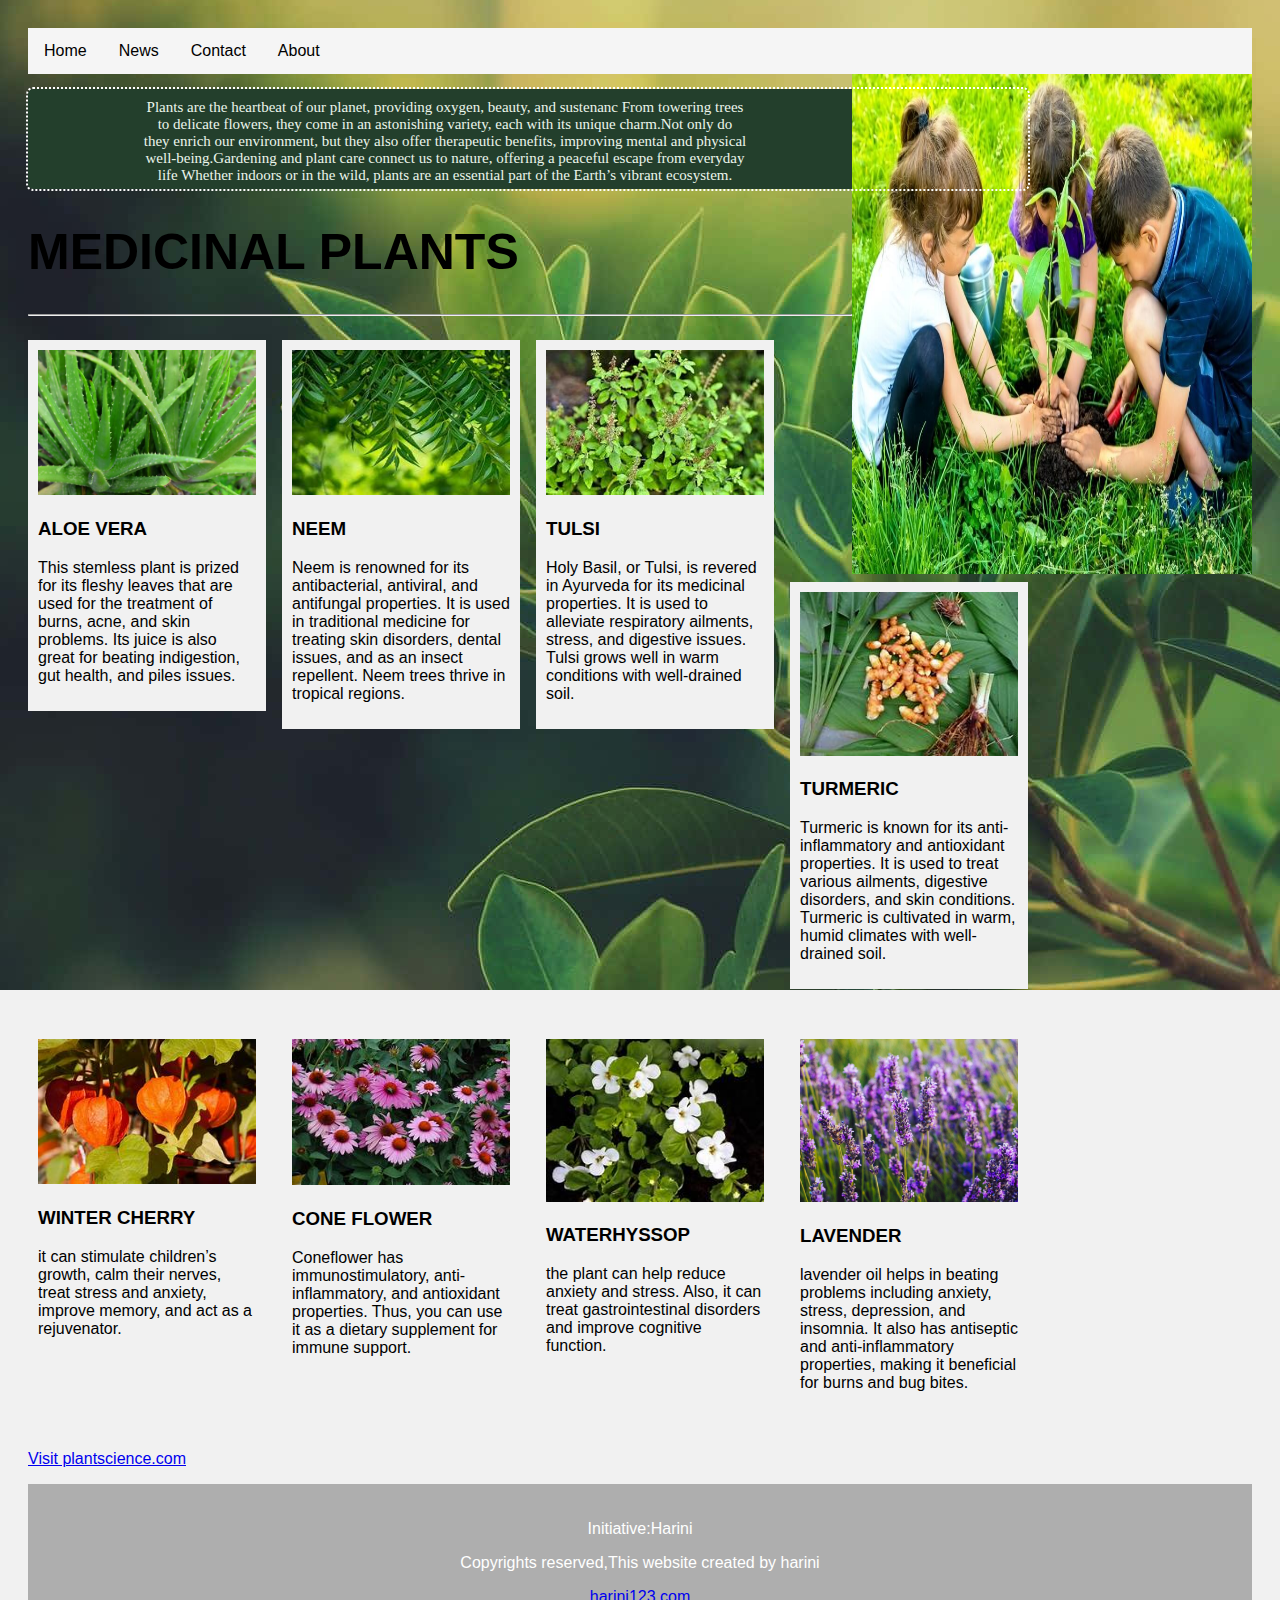
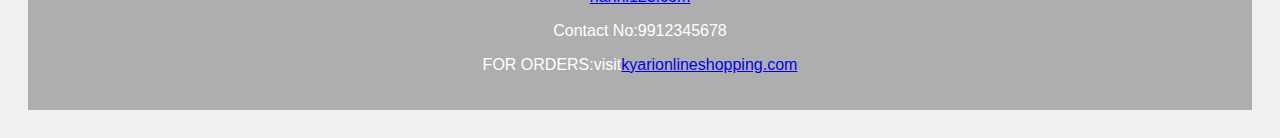
<file: portfolio.html>
<!DOCTYPE html>
<html>
<head>
    <style>
        body {
          background-image: url('plant1.jpg');
          background-repeat: no-repeat;
          background-attachment: fixed;
          background-position: center;
    }
        
      </style>
    </body>
<style>
ul {
  list-style-type: none;
  margin: 0;
  padding: 0;
  overflow: hidden;
  background-color: whitesmoke;
}

li {
  float: left;
}

li a {
  display: block;
  color: black;
  text-align: center;
  padding: 14px 16px;
  text-decoration: none;
}

li a:hover {
  background-color: lightgreen;
}
</style>
</head>
<body>

<ul>
  <li><a class="active" href="#home">Home</a></li>
  <li><a href="#news">News</a></li>
  <li><a href="#contact">Contact</a></li>
  <li><a href="#about">About</a></li>
</ul>

</body>
<style>
    p {outline-color: white;}

    p.dotted {
        box-align: center;
        text-align: center;
        font-family: Georgia, 'Times New Roman', Times, serif;
        outline-style: dotted; 
        outline-width: 2px;
        width: 1000px;
        height: 100px;
        color: rgb(235, 245, 235); 
        font-size: 15px;
        padding: 10px; 
        background-color: rgb(35, 63, 44); 
        border-radius: 5px;
        
        outline-style: dotted;}
  
    </style>
    <style>
        .align-right {
            float: right;
        }
    </style>
    
    <img src="plant10.jpg" alt="Forest" width="400" height="500" class="align-right">
    <p class="dotted">Plants are the heartbeat of our planet, providing oxygen, beauty, and sustenanc From towering trees<br>
                      to delicate  flowers, they come in an astonishing variety, each with its unique charm.Not only do <br>
                      they enrich our environment, but they also offer therapeutic benefits, improving mental and physical<br>
                      well-being.Gardening and plant care connect us to nature, offering a peaceful escape from everyday <br>
                      life Whether indoors or in the wild, plants are an essential part of the Earth’s vibrant ecosystem.
                      
                    </p>

                    <style>
                        * {
                          box-sizing: border-box;
                        }
                        
                        body {
                          background-color: #f1f1f1;
                          padding: 20px;
                          font-family: Arial;
                        }
                        
                        /* Center website */
                        .main {
                          max-width: 1000px;
                        
                        }
                        
                        h1 {
                          font-size: 50px;
                          word-break: break-all;
                          text-align: left;
                        }
                        
                        .row {
                          margin: 8px -16px;
                          text-align: left;
                        }
                        
                        /* Add padding BETWEEN each column */
                        .row,
                        .row > .column {
                          padding: 8px;
                        }
                        
                        /* Create four equal columns that floats next to each other */
                        .column {
                          float: left;
                          width: 25%;
                        }
                        
                        /* Clear floats after rows */ 
                        .row:after {
                          content: "";
                          display: table;
                          clear: both;
                        }
                        
                        /* Content */
                        .content {
                          background-color: #f1f1f1;
                          padding: 10px;
                        }
                        
                        /* Responsive layout - makes a two column-layout instead of four columns */
                        @media screen and (max-width: 900px) {
                          .column {
                            width: 50%;
                          }
                        }
                        
                        /* Responsive layout - makes the two columns stack on top of each other instead of next to each other */
                        @media screen and (max-width: 600px) {
                          .column {
                            width: 100%;
                          }
                        }
                        </style>
                        </head>
                        <body>
                        
                        <!-- MAIN (Center website) -->
                        <div class="main">
                        
                        <h1>MEDICINAL PLANTS</h1>
                        <hr>
                        <div class="row">
                          <div class="column">
                            <div class="content">
                              <img src="aloe.jpeg" alt="Mountains" style="width:100%">
                              <h3>ALOE VERA</h3>
                              <p>This stemless plant is prized for its fleshy leaves that are used for the treatment of burns, acne, and skin problems. Its juice is also great for beating indigestion, gut health, and piles issues.</p>
                            </div>
                          </div>
                          <div class="column">
                            <div class="content">
                            <img src="neem.jpg" alt="Lights" style="width:100%">
                              <h3>NEEM</h3>
                              <p>Neem is renowned for its antibacterial, antiviral, and antifungal properties. It is used in traditional medicine for treating skin disorders, dental issues, and as an insect repellent. Neem trees thrive in tropical regions.</p>
                            </div>
                          </div>
                          <div class="column">
                            <div class="content">
                            <img src="tulsi.jpg" alt="Nature" style="width:100%">
                              <h3>TULSI</h3>
                              <p>Holy Basil, or Tulsi, is revered in Ayurveda for its medicinal properties. It is used to alleviate respiratory ailments, stress, and digestive issues. Tulsi grows well in warm conditions with well-drained soil.</p>
                            </div>
                          </div>
                          <div class="column">
                            <div class="content">
                            <img src="turmeric.jpg" alt="Mountains" style="width:100%">
                              <h3>TURMERIC</h3>
                              <p>Turmeric is known for its anti-inflammatory and antioxidant properties. It is used to treat various ailments, digestive disorders, and skin conditions. Turmeric is cultivated in warm, humid climates with well-drained soil.</p>
                            </div>

                          </div>

                        </div>
                        <div class="row">
                            <div class="column">
                              <div class="content">
                                <img src="wintercherry.jpg" alt="Mountains" style="width:100%">
                                <h3>WINTER CHERRY</h3>
                                <p>it can stimulate children’s growth, calm their nerves, treat stress and anxiety, improve memory, and act as a rejuvenator.</p>
                              </div>
                            </div>
                            <div class="column">
                                <div class="content">
                                  <img src="coneflower.jpg" alt="Mountains" style="width:100%">
                                  <h3>CONE FLOWER</h3>
                                  <p>Coneflower has immunostimulatory, anti-inflammatory, and antioxidant properties. Thus, you can use it as a dietary supplement for immune support.</p>
                              </div>
                              </div>
                              <div class="column">
                                <div class="content">
                                  <img src="waterhyssop.jpg" alt="Mountains" style="width:100%">
                                  <h3>WATERHYSSOP</h3>
                                  <p> the plant can help reduce anxiety and stress. Also, it can treat gastrointestinal disorders and improve cognitive function.</p>
                              </div>
                              </div>
                              <div class="column">
                                <div class="content">
                                  <img src="lavender.jpg" alt="Mountains" style="width:100%">
                                  <h3>LAVENDER</h3>
                                  <p> lavender oil helps in beating problems including anxiety, stress, depression, and insomnia. It also has antiseptic and anti-inflammatory properties, making it beneficial for burns and bug bites.

                                    </p>
                              </div>
                              </div>
                               </div>

                              </div>

                        
                        
                        
                        </body>
                        <p><a href="https://www.plantscience4u.com/2018/08/10-medicinal-plants-and-their-uses-with.html#google_vignette">Visit plantscience.com</a></p>
                       <style>
                         footer{
                            background-color: rgba(0, 0, 0, 0.278);
                            color: white;
                            padding: 20px;
                            text-align: center;

                         }

                       </style>
                       <footer>
                        <p>Initiative:Harini</p>
                        <p>Copyrights reserved,This website created by harini</p>
                        <p><a href="harini123.com">harini123.com</a>
                        <p>Contact No:9912345678</p>
                        <p>
                            FOR ORDERS:visit<a href="https://kyari.co/collections/plants-1?srsltid=AfmBOorw2HI604rS4Fz11ojFQEZ_DLww_dqPY75NeR26x7u9pXdBo2uF">kyarionlineshopping.com</a>
                        </p>

                       </footer>
                       </html>
                        

</html>
</file>
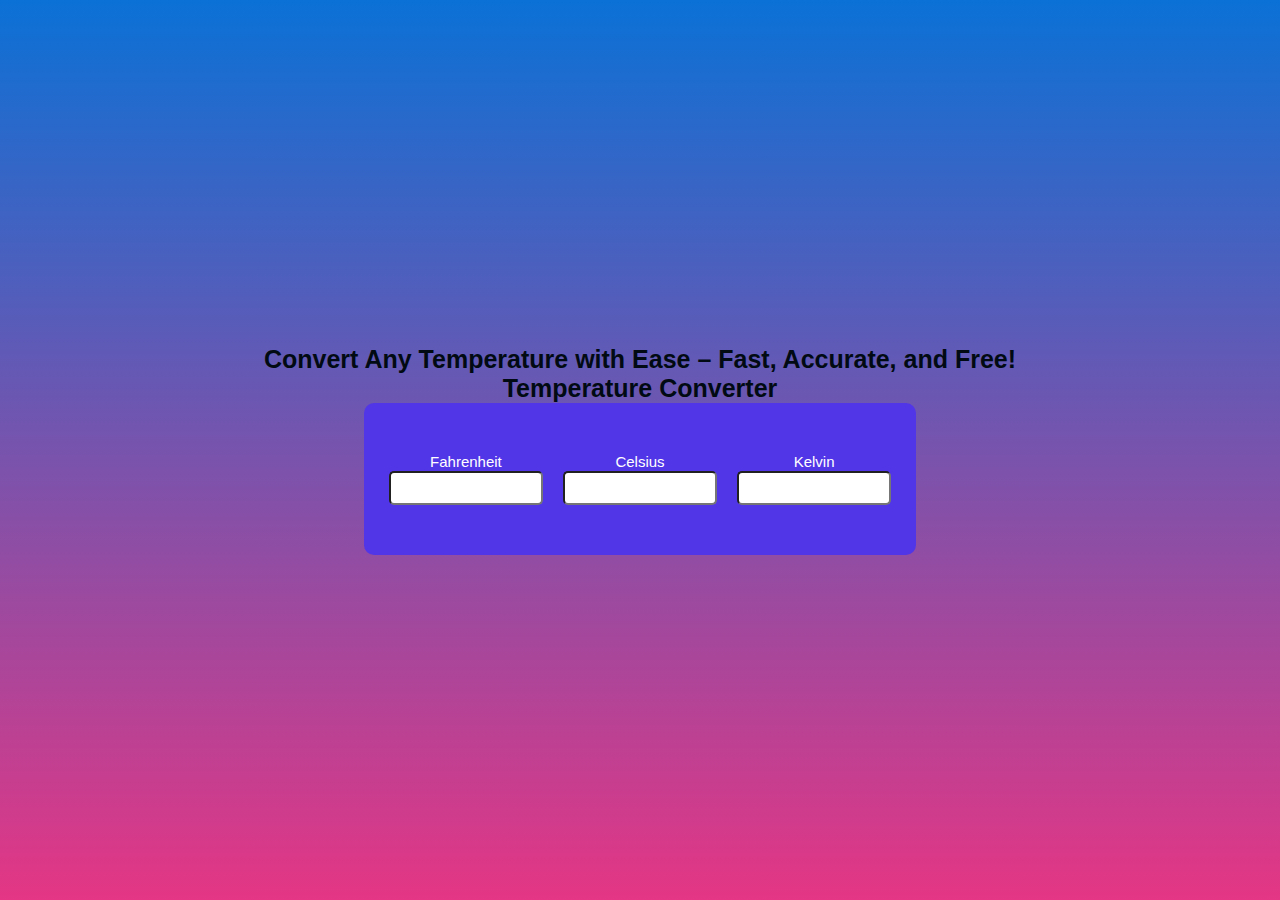
<file: tempconverter.html>
<!DOCTYPE html>
<html lang="en">

<head>
	<meta charset="UTF-8">
	<meta name="viewport"
		content="width=device-width,initial-scale=1.0">

	<style>
		* {
			margin: 0;
			padding: 0;
			font-family:
				Verdana, Geneva, Tahoma, sans-serif;
		}

		.container {
			width: 100%;
			height: 100vh;
			background-image:
				linear-gradient(rgb(11, 113, 214),
					rgb(228, 54, 132));
			display: flex;
			flex-direction: column;
			justify-content: center;
			align-items: center;
		}

		.container h1 {
			color: rgb(1, 10, 18);
			font-weight: 700;
			font-size: 25px;
			text-align: center;
		}

		.converter-row {
			display: flex;
			width: 40%;
			justify-content: space-between;
			align-items: center;
			background: rgb(81, 54, 231);
			border-radius: 10px;
			padding: 50px 20px;
		}

		.col {
			flex-basis: 32%;
			text-align: center;
		}

		.col label {
			font-size: 15px;
			font-weight: 500;
			margin-bottom: 10px;
			color: #fff;
		}

		.col input {
			width: 150px;
			height: 30px;
			background: white;
			border-radius: 5px;
			text-align: center;
		}
	</style>
</head>

<body>
	<div class="container">
		<h1>Convert Any Temperature with Ease – Fast, Accurate, and Free! <br>
			Temperature Converter</h1>
		<div class="converter-row">
			<div class="col">
				<label>Fahrenheit</label>
				<input type="number" id="fahrenheit">
			</div>

			<div class="col">
				<label>Celsius</label>
				<input type="number" id="celsius">
			</div>

			<div class="col">
				<label>Kelvin</label>
				<input type="number" id="kelvin">
			</div>
		</div>
	</div>

	<script>
		let celsius =
			document.getElementById('celsius');
		let fahrenheit =
			document.getElementById('fahrenheit');
		let kelvin =
			document.getElementById('kelvin');
		celsius.oninput = function () {
			let f = (parseFloat(celsius.value) * 9) / 5 + 32;
			fahrenheit.value = parseFloat(f.toFixed(2));

			let k = (parseFloat(celsius.value) + 273.15);
			kelvin.value = parseFloat(k.toFixed(2));
		}
		fahrenheit.oninput = function () {
			let c = ((parseFloat(
				fahrenheit.value) - 32) * 5) / 9;
			celsius.value = parseFloat(c.toFixed(2));

			let k = (parseFloat(
				fahrenheit.value) - 32) * 5 / 9 + 273.15;
			kelvin.value = parseFloat(k.toFixed(2));
		}
		kelvin.oninput = function () {
			let f = (parseFloat(
				kelvin.value) - 273.15) * 9 / 5 + 32;
			fahrenheit.value = parseFloat(f.toFixed(2));

			let c = (parseFloat(kelvin.value) - 273.15);
			celsius.value = parseFloat(c.toFixed(2));
		}
	</script>
</body>

</html>
</file>
